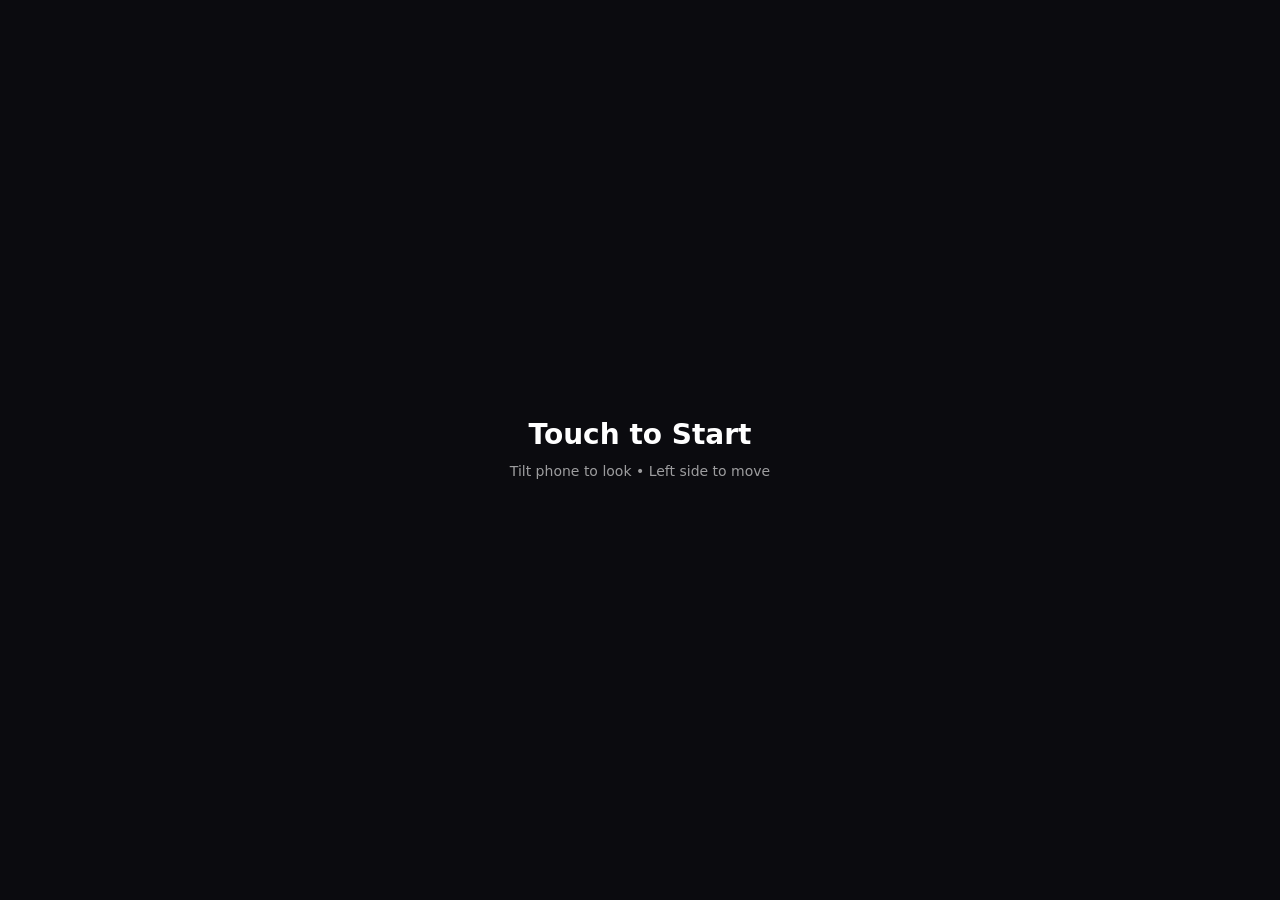
<file: index.html>
<!doctype html>
<html lang="en">
<head>
  <meta charset="utf-8" />
    <meta http-equiv="Cache-Control" content="no-cache, no-store, must-revalidate" />
  <meta http-equiv="Pragma" content="no-cache" />
  <meta http-equiv="Expires" content="0" />
  <meta name="viewport" content="width=device-width, initial-scale=1, viewport-fit=cover, user-scalable=no" />
  <title>Mobile 3D Gyro + Joystick</title>
  <link rel="stylesheet" href="style.css" />
</head>
<body>
  <div id="startOverlay">
    <div>
      <div id="startText">Touch to Start</div>
      <div id="startSub">Tilt phone to look &bull; Left side to move</div>
    </div>
  </div>

  <div id="joyBase"></div>
  <div id="joyStick"></div>

  <canvas id="c"></canvas>

  <!-- Keep three.min.js beside this file -->
  <script src="./three.min.js?v=4"></script>
  <script src="./spyder_data.js?v=4"></script>
  <script src="./spyder_model.js?v=4"></script>
  <script src="./scene_outdoor.js?v=4"></script>
  <script src="./main.js?v=4"></script>
</body>
</html>
</file>
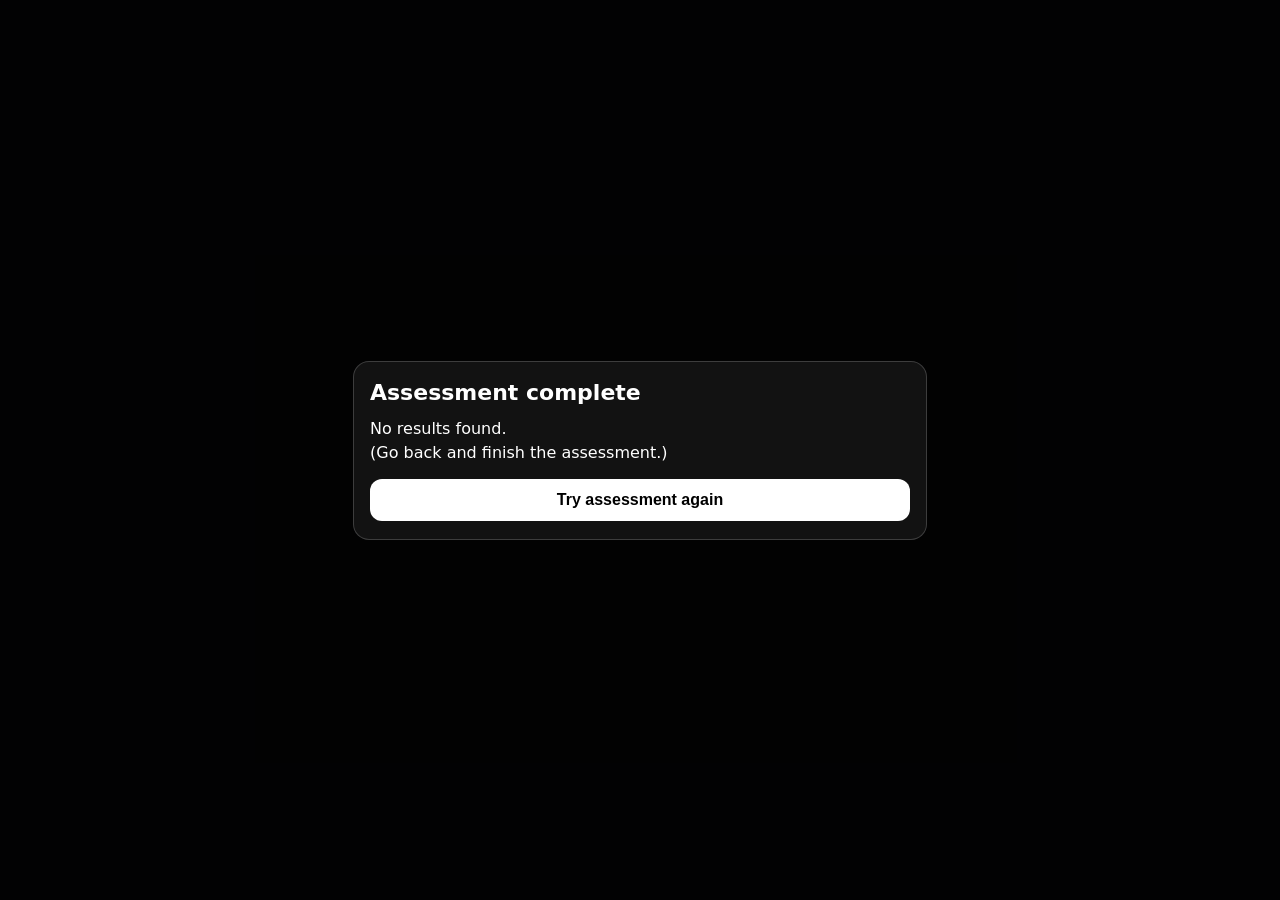
<file: results.html>
<!doctype html>
<html lang="en">
<head>
  <meta charset="utf-8" />
    <meta http-equiv="Cache-Control" content="no-cache, no-store, must-revalidate" />
  <meta http-equiv="Pragma" content="no-cache" />
  <meta http-equiv="Expires" content="0" />
  <meta name="viewport" content="width=device-width, initial-scale=1, viewport-fit=cover, user-scalable=no" />
  <title>Assessment Results</title>
  <link rel="stylesheet" href="style.css" />
</head>
<body class="results">
  <div id="endOverlay">
    <div class="panel">
      <div id="endTitle" class="title">Assessment complete</div>
      <div id="endStats" class="stats"></div>
      <button id="tryAgainBtn" class="btn">Try assessment again</button>
    </div>
  </div>

  <script>
    (function(){
      const el = document.getElementById('endStats');
      let data = null;
      try { data = JSON.parse(sessionStorage.getItem('assessmentResults') || 'null'); } catch(e) {}
      if (!data || !Array.isArray(data.lines)) {
        el.textContent = "No results found.\n(Go back and finish the assessment.)";
      } else {
        el.textContent = data.lines.join("\n");
      }

      document.getElementById('tryAgainBtn').addEventListener('click', () => {
        // Hard reset back to the 3D page so HUD (crosshair etc.) is fresh.
        location.href = 'index.html?restart=' + Date.now();
      });
    })();
  </script>
</body>
</html>
</file>
<file: style.css>
:root {
  --sat: env(safe-area-inset-top, 0px);
  --sar: env(safe-area-inset-right, 0px);
  --sab: env(safe-area-inset-bottom, 0px);
  --sal: env(safe-area-inset-left, 0px);
}

html, body {
  margin: 0; padding: 0;
  width: 100%; height: 100%;
  overflow: hidden;
  background: #0b0b0f;
  touch-action: none;
}

.hidden{ display:none !important; }


#c {
  position: fixed;
  inset: 0;
  width: 100%; height: 100%;
  display: block;
}

/* ---- Start overlay ---- */
#startOverlay {
  position: fixed;
  inset: 0;
  background: #0b0b0f;
  display: grid;
  place-items: center;
  z-index: 999;
  padding:
    calc(24px + var(--sat))
    calc(24px + var(--sar))
    calc(24px + var(--sab))
    calc(24px + var(--sal));
}
#startOverlay.hidden { display: none; }

#startText {
  color: #fff;
  font: 700 28px/1.2 system-ui, Arial, sans-serif;
  text-align: center;
}
#startSub {
  margin-top: 10px;
  color: rgba(255,255,255,0.6);
  font: 14px/1.4 system-ui, Arial, sans-serif;
  text-align: center;
}

/* ---- Joystick ---- */
#joyBase {
  position: fixed;
  width: 110px; height: 110px;
  border-radius: 50%;
  border: 2px solid rgba(255,255,255,0.25);
  background: rgba(255,255,255,0.06);
  display: none;
  pointer-events: none;
  z-index: 10;
  transform: translate(-50%, -50%);
}

#joyStick {
  position: fixed;
  width: 56px; height: 56px;
  border-radius: 50%;
  border: 2px solid rgba(255,255,255,0.4);
  background: rgba(255,255,255,0.18);
  display: none;
  pointer-events: none;
  z-index: 11;
  transform: translate(-50%, -50%);
}


/* End screen overlay */
body.results #endOverlay{
  position:fixed; inset:0;
  display:flex; align-items:center; justify-content:center;
  background: rgba(0,0,0,0.82);
  z-index: 2000;
}
body.results #endOverlay.hidden{ display:none; }
body.results #endOverlay .panel{
  width:min(92vw, 540px);
  border-radius: 16px;
  padding: 18px 16px;
  background: rgba(20,20,20,0.92);
  border: 1px solid rgba(255,255,255,0.18);
  color: white;
  font-family: system-ui, Arial;
}
body.results #endOverlay .title{
  font-size: 22px;
  font-weight: 800;
  margin-bottom: 12px;
}
body.results #endOverlay .stats{
  font-size: 16px;
  line-height: 1.5;
  margin-bottom: 14px;
  white-space: pre-line;
}
body.results #endOverlay .btn{
  width:100%;
  padding: 12px 14px;
  font-size: 16px;
  font-weight: 800;
  border-radius: 12px;
  border: none;
  background: white;
  color: black;
}


.overlayScreen{
  position: fixed;
  inset: 0;
  background: rgba(0,0,0,0.75);
  display: flex;
  align-items: center;
  justify-content: center;
  z-index: 50;
  pointer-events: auto;
}
.overlayCard{
  width: min(92vw, 520px);
  background: rgba(255,255,255,0.95);
  border-radius: 16px;
  padding: 16px 16px 14px;
  box-shadow: 0 12px 28px rgba(0,0,0,0.35);
  color: #111;
  font-family: system-ui, Arial, sans-serif;
}
.overlayTitle{
  font-size: 22px;
  font-weight: 800;
  margin-bottom: 10px;
}
.overlayText{
  font-size: 16px;
  line-height: 1.35;
  white-space: pre-line;
  margin-bottom: 14px;
}
.overlayBtn{
  width: 100%;
  padding: 12px 14px;
  border: none;
  border-radius: 12px;
  font-weight: 800;
  font-size: 16px;
  background: #111;
  color: white;
}
body{ overscroll-behavior: none; -webkit-user-select: none; user-select: none; }
</file>
